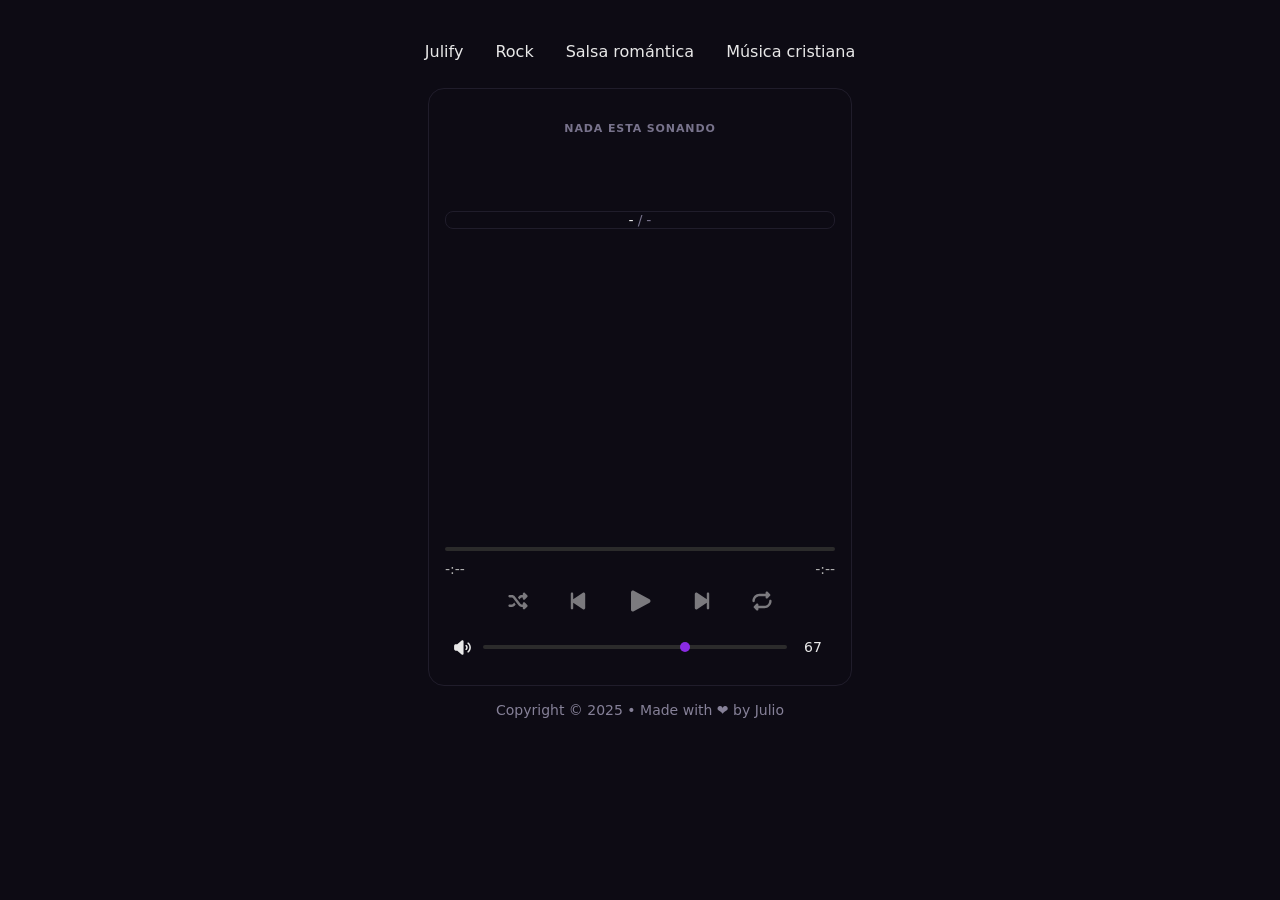
<file: index.html>
<!DOCTYPE html>
<html lang="en" dir="ltr">

<head>
    <meta charset="UTF-8">
    <meta name="viewport" content="width=device-width, initial-scale=1.0">
    <meta name="author" content="Julio César">
    <meta name="keywords"
        content="Audio Player, Music Player, Express Audio, Web Player, Music APP, Reproductor de Música, Reproductor de Audio, Reproductor Web de Audio">

    <title>Express Audio</title>

    <link rel="shortcut icon" href="./images/favicon.png" type="image/png" sizes="16x16 32x32">
    <!-- Preconnect (speed boost) -->
    <link rel="preconnect" href="https://neobte.github.io" crossorigin>
    <link rel="stylesheet" href="./css/styles.css">
</head>

<body>

    <div class="playlists" role="group" aria-label="Seleccionar playlist"></div>

    <main class="container">

        <!-- Now playing section -->
        <section class="now-playing" aria-labelledby="now-playing-heading">
            <h2 class="now-playing-heading" id="now-playing-heading">Nada esta sonando</h2>
            <div class="now-playing-info">
                <h3 class="now-playing-title"></h3>
                <p class="now-playing-artist"></p>
            </div>
        </section>

        <!-- Progress x of y tracks -->
        <div class="track-progress" aria-live="polite">
            <span id="current-track-number">-</span>
            <span aria-hidden="true" class="separator">/</span>
            <span id="total-track-count">-</span>
        </div>

        <!-- Playlist tracks -->
        <div class="playlist-tracks-container">
            <ul id="playlist-tracks">
                <!-- <li class="playlist-track">
                    <div class="playlist-track__number">
                        <span>1</span>
                    </div>
                    <div class="playlist-track__info">
                        <h3 class="playlist-track__title">Sin Disfraz</h3>
                        <p class="playlist-track__artist">Virus</p>
                    </div>
                    <div class="playlist-track__duration">
                        <span>3:33</span>
                    </div>
                </li>
                <li class="playlist-track">
                    <div class="playlist-track__number">
                        <span>10</span>
                    </div>
                    <div class="playlist-track__info">
                        <h3 class="playlist-track__title">Todo Estaba Bien</h3>
                        <p class="playlist-track__artist">Grupo Río</p>
                    </div>
                    <div class="playlist-track__duration">
                        <span>4:22</span>
                    </div>
                </li>
                <li class="playlist-track">
                    <div class="playlist-track__number">
                        <span>100</span>
                    </div>
                    <div class="playlist-track__info">
                        <h3 class="playlist-track__title">Always On My Mind</h3>
                        <p class="playlist-track__artist">Pet Shop Boys</p>
                    </div>
                    <div class="playlist-track__duration">
                        <span>3:53</span>
                    </div>
                </li> -->
            </ul>
        </div>

        <!-- Audio progress -->
        <div class="audio-progress">

            <input id="audio-progress-slider" class="slider" type="range" min="0" value="0" step=".01">

            <div class="audio-progress-time">
                <span id="audio-current-time">-:--</span>
                <span id="audio-duration">-:--</span>
            </div>

        </div>

        <!-- Player controls -->
        <div class="controls player">
            <!-- Shuffle btn -->
            <button id="shuffle-btn" class="btn" type="button" title="Activar reproducción aleatoria">
                <!-- Shuffle icon -->
                <svg id="shuffle-icon" xmlns="http://www.w3.org/2000/svg" viewBox="0 0 640 640">
                    <path fill="currentColor"
                        d="M467.8 98.4C479.8 93.4 493.5 96.2 502.7 105.3L566.7 169.3C572.7 175.3 576.1 183.4 576.1 191.9C576.1 200.4 572.7 208.5 566.7 214.5L502.7 278.5C493.5 287.7 479.8 290.4 467.8 285.4C455.8 280.4 448 268.9 448 256L448 224L416 224C405.9 224 396.4 228.7 390.4 236.8L358 280L318 226.7L339.2 198.4C357.3 174.2 385.8 160 416 160L448 160L448 128C448 115.1 455.8 103.4 467.8 98.4zM218 360L258 413.3L236.8 441.6C218.7 465.8 190.2 480 160 480L96 480C78.3 480 64 465.7 64 448C64 430.3 78.3 416 96 416L160 416C170.1 416 179.6 411.3 185.6 403.2L218 360zM502.6 534.6C493.4 543.8 479.7 546.5 467.7 541.5C455.7 536.5 448 524.9 448 512L448 480L416 480C385.8 480 357.3 465.8 339.2 441.6L185.6 236.8C179.6 228.7 170.1 224 160 224L96 224C78.3 224 64 209.7 64 192C64 174.3 78.3 160 96 160L160 160C190.2 160 218.7 174.2 236.8 198.4L390.4 403.2C396.4 411.3 405.9 416 416 416L448 416L448 384C448 371.1 455.8 359.4 467.8 354.4C479.8 349.4 493.5 352.2 502.7 361.3L566.7 425.3C572.7 431.3 576.1 439.4 576.1 447.9C576.1 456.4 572.7 464.5 566.7 470.5L502.7 534.5z" />
                    <circle r="50" cx="120" cy="320" fill="currentColor" class="d-none"></circle>
                </svg>
            </button>

            <!-- Backward btn -->
            <button id="backward-btn" class="btn" type="button" title="Anterior">
                <!-- Backward-step icon -->
                <svg id="backward-step-icon" xmlns="http://www.w3.org/2000/svg" viewBox="0 0 640 640">
                    <path fill="currentColor"
                        d="M491 100.8C478.1 93.8 462.3 94.5 450 102.6L192 272.1L192 128C192 110.3 177.7 96 160 96C142.3 96 128 110.3 128 128L128 512C128 529.7 142.3 544 160 544C177.7 544 192 529.7 192 512L192 367.9L450 537.5C462.3 545.6 478 546.3 491 539.3C504 532.3 512 518.8 512 504.1L512 136.1C512 121.4 503.9 107.9 491 100.9z" />
                </svg>
            </button>

            <!-- Play/pause btn -->
            <button id="play-pause-btn" class="btn" type="button" title="Reproducir">
                <!-- Play icon -->
                <svg id="play-icon" xmlns="http://www.w3.org/2000/svg" viewBox="0 0 640 640">
                    <path fill="currentColor"
                        d="M187.2 100.9C174.8 94.1 159.8 94.4 147.6 101.6C135.4 108.8 128 121.9 128 136L128 504C128 518.1 135.5 531.2 147.6 538.4C159.7 545.6 174.8 545.9 187.2 539.1L523.2 355.1C536 348.1 544 334.6 544 320C544 305.4 536 291.9 523.2 284.9L187.2 100.9z" />
                </svg>
                <!-- Pause icon -->
                <svg id="pause-icon" xmlns="http://www.w3.org/2000/svg" viewBox="0 0 640 640" class="d-none">
                    <path fill="currentColor"
                        d="M176 96C149.5 96 128 117.5 128 144L128 496C128 522.5 149.5 544 176 544L240 544C266.5 544 288 522.5 288 496L288 144C288 117.5 266.5 96 240 96L176 96zM400 96C373.5 96 352 117.5 352 144L352 496C352 522.5 373.5 544 400 544L464 544C490.5 544 512 522.5 512 496L512 144C512 117.5 490.5 96 464 96L400 96z" />
                </svg>
            </button>

            <!-- Forward btn -->
            <button id="forward-btn" class="btn" type="button" title="Siguiente">
                <!-- Forward-step icon-->
                <svg id="forward-step-icon" xmlns="http://www.w3.org/2000/svg" viewBox="0 0 640 640">
                    <path fill="currentColor"
                        d="M149 100.8C161.9 93.8 177.7 94.5 190 102.6L448 272.1L448 128C448 110.3 462.3 96 480 96C497.7 96 512 110.3 512 128L512 512C512 529.7 497.7 544 480 544C462.3 544 448 529.7 448 512L448 367.9L190 537.5C177.7 545.6 162 546.3 149 539.3C136 532.3 128 518.7 128 504L128 136C128 121.3 136.1 107.8 149 100.8z" />
                </svg>
            </button>

            <!-- Repeat btn -->
            <button id="repeat-btn" class="btn" type="button" title="Repetir playlist">
                <!-- Repeat icon -->
                <svg id="repeat-icon" xmlns="http://www.w3.org/2000/svg" viewBox="0 0 640 640">
                    <path fill="currentColor"
                        d="M534.6 182.6C547.1 170.1 547.1 149.8 534.6 137.3L470.6 73.3C461.4 64.1 447.7 61.4 435.7 66.4C423.7 71.4 416 83.1 416 96L416 128L256 128C150 128 64 214 64 320C64 337.7 78.3 352 96 352C113.7 352 128 337.7 128 320C128 249.3 185.3 192 256 192L416 192L416 224C416 236.9 423.8 248.6 435.8 253.6C447.8 258.6 461.5 255.8 470.7 246.7L534.7 182.7zM105.4 457.4C92.9 469.9 92.9 490.2 105.4 502.7L169.4 566.7C178.6 575.9 192.3 578.6 204.3 573.6C216.3 568.6 224 556.9 224 544L224 512L384 512C490 512 576 426 576 320C576 302.3 561.7 288 544 288C526.3 288 512 302.3 512 320C512 390.7 454.7 448 384 448L224 448L224 416C224 403.1 216.2 391.4 204.2 386.4C192.2 381.4 178.5 384.2 169.3 393.3L105.3 457.3z" />
                    <circle id="repeat-indicator" r="50" cx="320" cy="320" fill="currentColor" class="d-none"></circle>
                </svg>
                <!-- Repeat-1 icon -->
                <svg id="repeat-1-icon" xmlns="http://www.w3.org/2000/svg" viewBox="0 0 640 640" class="d-none">
                    <path fill="currentColor"
                        d="M534.6 137.4C547.1 149.9 547.1 170.2 534.6 182.7L470.6 246.7C461.4 255.9 447.7 258.6 435.7 253.6C423.7 248.6 416 236.9 416 224L416 192L256 192C185.3 192 128 249.3 128 320C128 337.7 113.7 352 96 352C78.3 352 64 337.7 64 320C64 214 150 128 256 128L416 128L416 96C416 83.1 423.8 71.4 435.8 66.4C447.8 61.4 461.5 64.2 470.7 73.3L534.7 137.3zM105.4 502.6C92.9 490.1 92.9 469.8 105.4 457.3L169.4 393.3C178.6 384.1 192.3 381.4 204.3 386.4C216.3 391.4 224 403.1 224 416L224 448L384 448C454.7 448 512 390.7 512 320C512 302.3 526.3 288 544 288C561.7 288 576 302.3 576 320C576 426 490 512 384 512L224 512L224 544C224 556.9 216.2 568.6 204.2 573.6C192.2 578.6 178.5 575.8 169.3 566.7L105.3 502.7zM352 280L352 360C352 373.3 341.3 384 328 384C314.7 384 304 373.3 304 360L304 312C294 312 284.6 305.6 281.2 295.6C277 283 283.8 269.4 296.4 265.2L320.4 257.2C327.7 254.8 335.8 256 342 260.5C348.2 265 352 272.3 352 280z" />
                </svg>
            </button>
        </div>

        <!-- Volume control -->
        <div class="volume-container">
            <!-- Volume btn -->
            <button id="volume-btn" class="btn" title="Silenciar">
                <!-- Volume icon -->
                <svg id="volume-icon" xmlns="http://www.w3.org/2000/svg" viewBox="0 0 640 640">
                    <path fill="currentColor"
                        d="M112 416L160 416L294.1 535.2C300.5 540.9 308.7 544 317.2 544C336.4 544 352 528.4 352 509.2L352 130.8C352 111.6 336.4 96 317.2 96C308.7 96 300.5 99.1 294.1 104.8L160 224L112 224C85.5 224 64 245.5 64 272L64 368C64 394.5 85.5 416 112 416zM505.1 171C494.8 162.6 479.7 164.2 471.3 174.5C462.9 184.8 464.5 199.9 474.8 208.3C507.3 234.7 528 274.9 528 320C528 365.1 507.3 405.3 474.8 431.8C464.5 440.2 463 455.3 471.3 465.6C479.6 475.9 494.8 477.4 505.1 469.1C548.3 433.9 576 380.2 576 320.1C576 260 548.3 206.3 505.1 171.1zM444.6 245.5C434.3 237.1 419.2 238.7 410.8 249C402.4 259.3 404 274.4 414.3 282.8C425.1 291.6 432 305 432 320C432 335 425.1 348.4 414.3 357.3C404 365.7 402.5 380.8 410.8 391.1C419.1 401.4 434.3 402.9 444.6 394.6C466.1 376.9 480 350.1 480 320C480 289.9 466.1 263.1 444.5 245.5z" />
                </svg>
                <!-- Volume-slash icon-->
                <svg id="volume-slash-icon" xmlns="http://www.w3.org/2000/svg" viewBox="0 0 640 640" class="d-none">
                    <path fill="currentColor"
                        d="M73 39.1C63.6 29.7 48.4 29.7 39.1 39.1C29.8 48.5 29.7 63.7 39 73.1L567 601.1C576.4 610.5 591.6 610.5 600.9 601.1C610.2 591.7 610.3 576.5 600.9 567.2L351.9 318.2L351.9 130.9C351.9 111.7 336.3 96.1 317.1 96.1C308.6 96.1 300.4 99.2 294 104.9L211.8 178L73 39.1zM122.2 224L112 224C85.5 224 64 245.5 64 272L64 368C64 394.5 85.5 416 112 416L160 416L294.1 535.2C300.5 540.9 308.7 544 317.2 544C336.4 544 352 528.4 352 509.2L352 453.8L122.2 224zM471.3 174.4C462.9 184.7 464.5 199.8 474.8 208.2C507.3 234.6 528 274.9 528 320C528 353 516.9 383.4 498.2 407.7L532.4 441.9C559.6 408.8 576 366.3 576 320C576 259.9 548.3 206.2 505.1 171C494.8 162.6 479.7 164.2 471.3 174.5zM428.5 338L463.8 373.3C474 358.1 480 339.7 480 320C480 289.9 466.1 263.1 444.5 245.5C434.2 237.1 419.1 238.7 410.7 249C402.3 259.3 403.9 274.4 414.2 282.8C425.1 291.6 431.9 305 431.9 320.1C431.9 326.5 430.7 332.5 428.4 338.1z" />
                </svg>
            </button>
            <input id="volume-slider" class="slider" type="range" min="0" max="100" value="50" step="1">
            <span id="volume-value">---</span>

        </div>

    </main>

    <footer class="text-center fs-14 mt-1" style="color: hsl(253 10% 55%);">
        <p>Copyright ©️ 2025 &bull; Made with ❤️ by Julio</p>
    </footer>

    <script src="./js/script.js"></script>

</body>

</html>
</file>
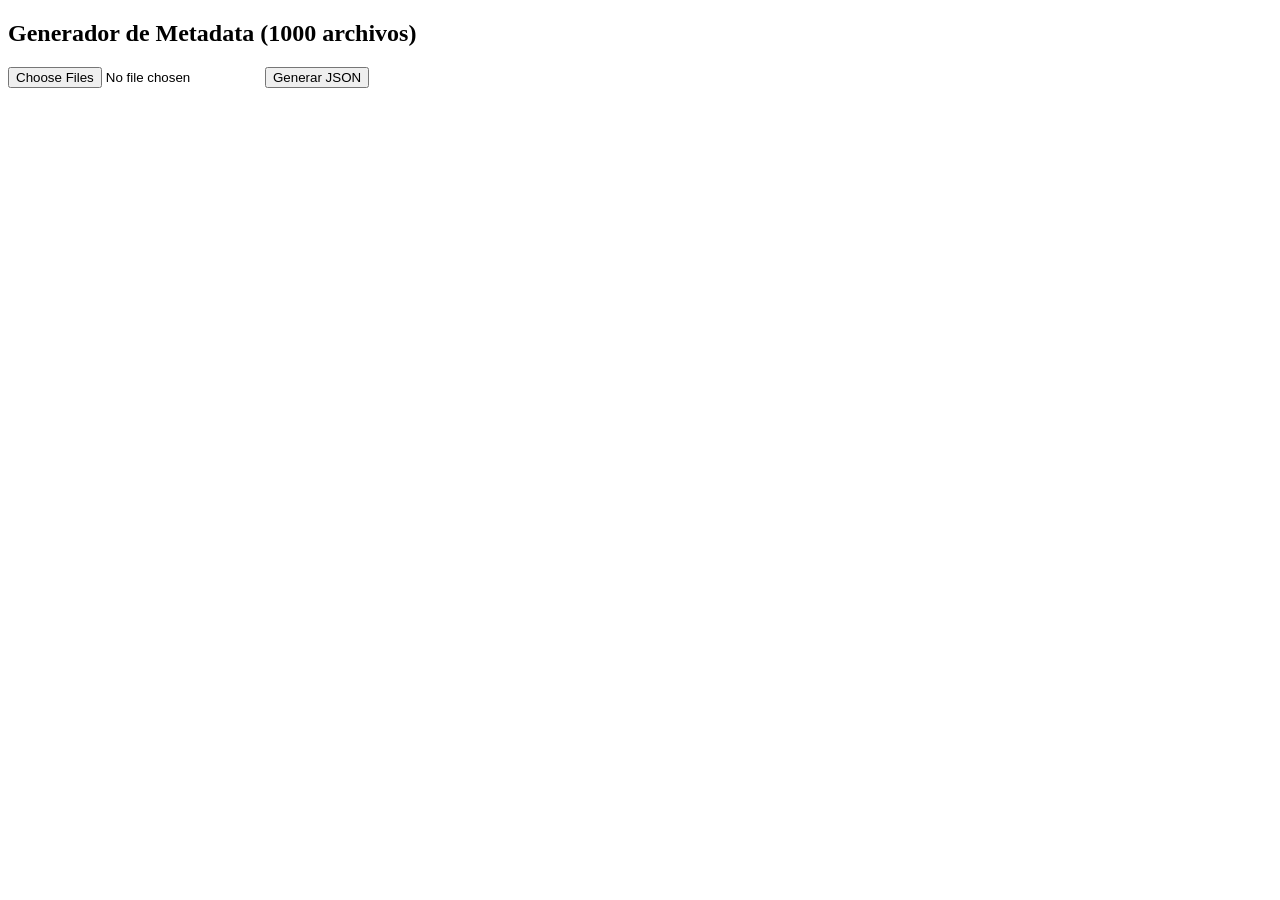
<file: playlist_generator_local.html>
<!DOCTYPE html>
<html lang="es">

<head>
    <meta charset="UTF-8">
    <title>Audio Metadata JSON Generator</title>
</head>

<body>

    <h2>Generador de Metadata (1000 archivos)</h2>
    <!-- https://developer.mozilla.org/en-US/docs/Web/API/File_API/Using_files_from_web_applications#using_a_label_element_to_trigger_a_hidden_file_input_element -->
    <input type="file" id="input-file" webkitdirectory multiple accept="aac,.flac,.mp3,.m4a,.mp4,.ogg,.wav,.webm">
    <button id="export">Generar JSON</button>

    <pre id="status"></pre>

    <script>

        const audioFileTypes = [
            "audio/aac",
            "audio/flac",
            "audio/mpeg",
            "audio/mp4",
            "audio/ogg",
            "audio/wav",
            "audio/webm",
            "audio/x-m4a",
        ];

        const inputFile = document.getElementById("input-file");
        const exportBtn = document.getElementById("export");
        const status = document.getElementById("status");

        let filesCache = [];
        let playlistName;

        /* ---------------------------------------
           1. CAPTURA DE ARCHIVOS (SIN PROCESAR)
        ----------------------------------------*/
        inputFile.addEventListener("change", () => {

            const fileList = inputFile.files;
            const numFiles = fileList.length;
            if (numFiles === 0) return;

            const firstFile = fileList[0];
            playlistName = firstFile.webkitRelativePath.split('/')[0];

            inputFile.disabled = true;

            for (let i = 0; i < numFiles; i++) {

                const file = fileList[i];

                if (validAudioFileType(file)) {
                    filesCache.push(file);
                }
            }

            status.textContent = `Archivos de audio cargados listos para procesar: ${filesCache.length}`;
        });

        /* ---------------------------------------
           2. CONCURRENCY LIMIT (CLAVE PARA 1000)
        ----------------------------------------*/
        async function processQueue(files, limit = 5) {
            let index = 0;
            const len = files.length;
            const results = new Array(len);

            const workers = Array.from({ length: limit }).map(async () => {
                while (true) {
                    const current = index++;
                    if (current >= len) break;

                    const file = files[current];
                    const data = await getMetadata(file, current);

                    results[current] = data; // data es un objeto que ya contiene la duracion

                    status.textContent = `Procesando ${current + 1}/${len}`;
                }
            });

            await Promise.all(workers);

            return results;
        }

        /* ---------------------------------------
           3. EXTRACCIÓN DE METADATA (ULTRA LIVIANA)
        ----------------------------------------*/
        function getMetadata(file, index) {
            return new Promise(resolve => {
                const objectURL = URL.createObjectURL(file);

                const audio = new Audio();
                audio.preload = "metadata";

                audio.src = objectURL;

                const track = {
                    id: index + 1,
                    artist: getArtist(file.name),
                    title: getTitle(file.name),
                    name: encodeURIComponent(file.name),
                    size: file.size,
                    type: file.type
                }

                audio.addEventListener("loadedmetadata", () => {
                    URL.revokeObjectURL(objectURL);
                    track.duration = Number.isFinite(audio.duration) ? audio.duration : null;
                    resolve(track);
                });

                audio.addEventListener("error", () => {
                    URL.revokeObjectURL(objectURL);
                    track.duration = null;
                    resolve(track);
                    // reject(new Error("No se pudo cargar la duración del audio"));
                });
            });
        }

        /* ---------------------------------------
           4. EXPORTACIÓN JSON
        ----------------------------------------*/

        exportBtn.addEventListener("click", async () => {

            const start = performance.now();

            if (!filesCache.length) {
                status.textContent = "No hay archivos seleccionados";
                return;
            }

            status.textContent = "Procesando...";

            const tracks = await processQueue(filesCache, 5);

            const json = JSON.stringify({
                playlistId: 1,
                playlistName: playlistName,
                createdAt: new Date().toISOString(),
                total: tracks.length,
                tracks
            }, null, 2);

            const blob = new Blob([json], { type: "application/json" });
            const url = URL.createObjectURL(blob);

            const a = document.createElement("a");
            a.href = url;
            a.download = "playlist.json";
            a.click();

            a.remove();
            URL.revokeObjectURL(url);

            const elapsed = (performance.now() - start) / 1000;

            status.textContent = `JSON generado ✔\r\nTiempo total: ${elapsed.toFixed(2)} segundos`;

            inputFile.disabled = false;
            inputFile.value = "";
        });

        // Utils
        function validAudioFileType(file) {
            return audioFileTypes.includes(file.type);
        }

        function getTitle(name) {
            return name.slice(name.indexOf(" - ") + 3, name.lastIndexOf("."))
        }

        function getArtist(name) {
            return name.slice(0, name.indexOf(" - "));
        }

        // Request to server
        const sendFetchHttpRequest = async (url, callback, method = "GET", data = {}) => {

            method = method.toUpperCase();

            const options = {
                method,
                headers: {}
            }

            if (method === 'GET') {
                const queryString = new URLSearchParams(data).toString();
                url += queryString ? `?${queryString}` : '';
            }

            if (method === 'POST') {
                options.headers['Content-Type'] = 'application/x-www-form-urlencoded';
                options.body = new URLSearchParams(data).toString();
            }

            try {
                const response = await fetch(url + (/\?/.test(url) ? "&" : "?") + new Date().getTime(), options);
                if (!response.ok) throw new Error(`Error HTTP: ${response.status}`);

                const contentType = response.headers.get("content-type");
                // console.log(contentType); // application/json; charset=utf-8
                if (contentType &&
                    contentType.toLowerCase().indexOf("application/json") >= 0) {
                    // Content-Type: text/html; charset=UTF-8
                    callback(await response.json()); // Esto asignaría la referencia a la variable "songs"
                    // callback(await response.text()); // Para parsear el string con JSON.parse y asignar a la variable
                }
            } catch (error) {
                console.log(error.message);
            }
        }
    </script>

</body>

</html>
</file>
<file: css/styles.css>
:root {
    /* TEXT */
    --text-primary: hsl(0, 0%, 91%);
    --text-secondary: hsl(0, 0%, 69%);
    /* --text-tertiary: hsl(259, 100%, 76%); */
    --text-tertiary: hsl(258, 90%, 66%);
    --text-tertiary: hsl(271, 77%, 53%);

    --bg: hsl(253, 31%, 6%);

    --surface: hsl(257, 40%, 19%);
    --slider: var(--text-tertiary);

    /* --body-bg: hsl(0, 0%, 7%); */
    --body-bg: var(--bg);
    --body-color: var(--text-primary);

    /* --hover: hsl(0, 0%, 13%); */
    --hover: var(--surface);
    --selected: hsl(0, 0%, 17%);
}

* {
    margin: 0;
    padding: 0;
    box-sizing: border-box;
    font-family: system-ui, -apple-system, BlinkMacSystemFont, 'Segoe UI', Roboto, Oxygen, Ubuntu, Cantarell, 'Open Sans', 'Helvetica Neue', sans-serif;
}

body {
    background: var(--body-bg);
    color: var(--body-color);
    padding: 1rem;
}

.container {
    width: 100%;
    max-width: 424px;
    margin: auto;
    padding: 1rem;
    border-radius: 1rem;
    /* border: 1px solid #ffffff0d; */
    border: 1px solid hsl(253 20% 14%);
}

/* Información del track seleccionado */
.now-playing {
    padding: 1rem 0;
    text-align: center;
    min-height: 98.4px;
}

.now-playing-heading {
    margin-bottom: 0.375rem;
    color: hsl(253 10% 50%);
    font-size: 0.6875rem;
    font-weight: 600;
    line-height: 1.4;
    letter-spacing: 0.08em;
    text-transform: uppercase;
}

.now-playing-title {
    color: hsl(0 0% 95%);
    /*font-size: 1.125rem;*/
    font-size: 1rem;
    font-weight: 600;
    line-height: 1.3;
}

.now-playing-artist {
    margin-top: 0.125rem;
    color: hsl(253 10% 60%);
    font-size: 0.875rem;
    line-height: 1.4;
}

/* Información X de Y */
.track-progress {
    display: flex;
    align-items: center;
    justify-content: center;
    border-radius: .5rem;
    /* border: 1px solid #ffffff0d; */
    border: 1px solid hsl(253 20% 14%);
    margin: .5rem 0 1rem;
    font-size: .875rem;
    font-variant-numeric: tabular-nums;
    gap: .25rem;
}

.track-progress .separator,
#total-track-count {
    color: hsl(253 10% 50%);
}

/* Fin track progress */

/* Playlist options */
.playlists {
    display: flex;
    flex-wrap: wrap;
    align-items: center;
    justify-content: center;
    gap: .5rem;
    padding: 1rem 0;
}

.playlist-btn {
    appearance: none;
    display: inline-flex;
    align-items: center;

    min-height: 2.5rem;
    padding: .5rem .75rem;

    border: 0;
    border-radius: .25rem;

    background: transparent;
    color: var(--text-primary);

    font: inherit;
    /* font-weight: 600; */
    font-size: 1rem;
    line-height: 1.2;

    cursor: pointer;
    user-select: none;

    transition: all .2s ease;
}

.playlist-btn:hover {
    background-color: var(--hover);
}

.playlist-btn.active {
    /* background-color: rgba(139, 92, 246, .16); */
    background-color: var(--text-tertiary);
    /* color: var(--text-tertiary); */
}

/* Fin playlists options */

/* Playlist */
.playlist-tracks-container {
    height: 280px;
    overflow-y: auto;
    overflow-x: hidden;
    scrollbar-width: thin;
}

.playlist-tracks-container::-webkit-scrollbar {
    width: 8px;
}

.playlist-tracks-container::-webkit-scrollbar-track {
    background-color: var(--selected);
    border-radius: 4px;
}

.playlist-tracks-container::-webkit-scrollbar-thumb {
    background-color: rgba(139, 139, 139, 1);
    border-radius: 4px;
}

.playlist-tracks-container::-webkit-scrollbar-thumb:hover {
    background-color: #636363;
}

#playlist-tracks {
    width: 100%;
    list-style: none;
    padding-left: 0;
    user-select: none;
}

/* Fin playlist */

/* Track li */
.playlist-track {
    display: grid;
    grid-template-columns: 48px auto 48px;
    padding: .5rem;
    align-items: center;
    cursor: pointer;
    border-radius: .25rem;
    /* transition: background-color 0.2s ease, color 0.2s ease; */
}

.playlist-track__title {
    font-size: 1rem;
    font-weight: 500;
}

.playlist-track__artist {
    font-size: .875rem;
    color: var(--text-secondary);
}

.playlist-track__number,
.playlist-track__duration {
    display: flex;
    align-items: center;
    justify-content: center;
    position: relative;
}

.playlist-track__number,
.playlist-track__duration {
    font-size: .875rem;
    text-align: center;
    color: var(--text-secondary);
    font-variant-numeric: tabular-nums;
}

.playlist-track__info {
    min-width: 0;
}

.playlist-track__title,
.playlist-track__artist,
.now-playing-title,
.now-playing-artist {
    white-space: nowrap;
    overflow: hidden;
    text-overflow: ellipsis;
}

.playlist-track:hover {
    /* No utilizamos el estado hover por el desplazamiento del scroll */
}

.playlist-track:active {}

.playlist-track.is-selected {
    color: var(--text-tertiary);
    /* surface = hsl(257, 40%, 19%) */
    background-color: var(--surface);
}

.playlist-track.is-selected:hover {
    /* background-color: hsl(257, 40%, 23%); */
}

.playlist-track.is-selected:active {
    background-color: hsl(257, 40%, 27%);
}

.playlist-track.is-playing .track-number,
.playlist-track.is-playing .track-duration {
    opacity: 0;
}

.playlist-track .track-number,
.playlist-track .track-duration {
    transition: opacity 120ms ease;
}

/* Fin de estilos de la playlist */

/* Audio progress time */
.audio-progress {
    width: 100%;
    margin-top: .75rem;
}

.audio-progress .audio-progress-time {
    display: flex;
    justify-content: space-between;
    align-items: center;

    font-size: .875rem;
    font-weight: 500;
    color: var(--text-secondary);

    font-variant-numeric: tabular-nums;
}

/* Fin de current time */

/* Controles */
.controls {
    display: flex;
    align-items: center;
    justify-content: center;
    gap: 1rem;
}

/* Fin de estilos de controles */

/* Controles de volumen */
.volume-container {
    display: flex;
    align-items: center;
    justify-content: center;
    gap: .25rem;
}

.volume-container #volume-value {
    min-width: 44px;
    text-align: center;
    font-size: .875rem;
    /* color: var(--text-secondary); */
    font-variant-numeric: tabular-nums;
}

/* Finde estilos de control de volumen */

/* Slider */
.slider {
    appearance: none;
    -webkit-appearance: none;
    display: block;
    width: 100%;
    height: 24px;
    margin: 0;
    padding: 0;
    background: transparent;
    cursor: pointer;
}

.slider:focus {
    outline: none;
}

/* Mozilla Firefox */
.slider::-moz-range-track {
    background-color: var(--selected);
    height: 4px;
    border-radius: 4px;
}

.slider::-moz-range-progress {
    background-color: var(--slider);
    height: 4px;
    border-radius: 4px;
}

.slider::-moz-range-thumb {
    border: none;
    background-color: rgba(139, 92, 246, .5);
    border-radius: 50%;
    width: 4px;
    height: 4px;
}

.slider:not(:disabled):hover::-moz-range-thumb {
    background-color: var(--slider);
    width: 10px;
    height: 10px;
    transform: scale(1.3);
}

/* Google Chrome */
.slider::-webkit-slider-runnable-track {
    background-color: var(--selected);
    height: 4px;
    border-radius: 4px;
}

.slider::-webkit-slider-thumb {
    -webkit-appearance: none;
    background-color: var(--slider);
    height: 10px;
    width: 10px;
    border-radius: 50%;
    /* (track-height - thumb-height) / 2 */
    margin-top: -3px;
}

.slider:focus::-webkit-slider-runnable-track {
    background-color: var(--slider);
}

.slider:not(:disabled):hover::-webkit-slider-thumb {
    transform: scale(1.3);
}

.slider:focus::-webkit-slider-runnable-track {
    background: var(--slider);
}

.slider:disabled::-webkit-slider-thumb {
    height: 0;
    width: 0;
}

/* Fin de estilos del slider */

/* Estilos de botones */
.btn {
    cursor: pointer;
    color: var(--text-primary);
    width: 44px;
    height: 44px;

    display: flex;
    align-items: center;
    justify-content: center;

    aspect-ratio: 1/1;
    border-radius: .25rem;
    font-size: 1rem;

    outline: none;
    background: none;
    border: none;

    transition: all .2s ease;
}

@media (hover:hover) and (pointer: fine) {
    .btn:hover {
        background-color: var(--hover);
    }
}

.btn:active {
    /* background-color: hsl(0, 3%, 25%); */
    background-color: hsl(257, 40%, 27%);
}

.btn svg {
    /* Esto hará que el icono escale en función del font-size del button */
    width: 1.5em;
    height: auto;
    /* Hereda los estilos del padre */
    fill: currentColor;
}

#play-pause-btn {
    width: 48px;
    height: 48px;
    font-size: 1.25rem;
}

#repeat-btn.active,
#shuffle-btn.active {
    color: var(--text-tertiary);
}

#volume-btn {
    font-size: .875rem;
    /* color: var(--text-secondary); */
}

/* Fin estilos de botones */

/*  */
.equalizer-bars {
    width: 14px;
    height: 14px;
    position: absolute;
}

.download-audio {
    position: absolute;
}

/* Util css */
.d-none {
    display: none;
}

.fs-14 {
    font-size: .875rem;
}

.mb-1 {
    margin-bottom: 1rem;
}

.mt-1 {
    margin-top: 1rem;
}

.text-start {
    text-align: start;
}

.text-center {
    text-align: center;
}

.text-end {
    text-align: end;
}

/*  */

.player {
    transition: opacity 0.3s ease, filter 0.3s ease;
}

/* Sin playlist */
.player.is-idle {
    opacity: 0.5;
    filter: grayscale(1);
}

/* Con playlist */
.player.is-ready {
    opacity: 1;
    filter: none;
}

.player.is-idle button {
    cursor: not-allowed;
}
</file>
